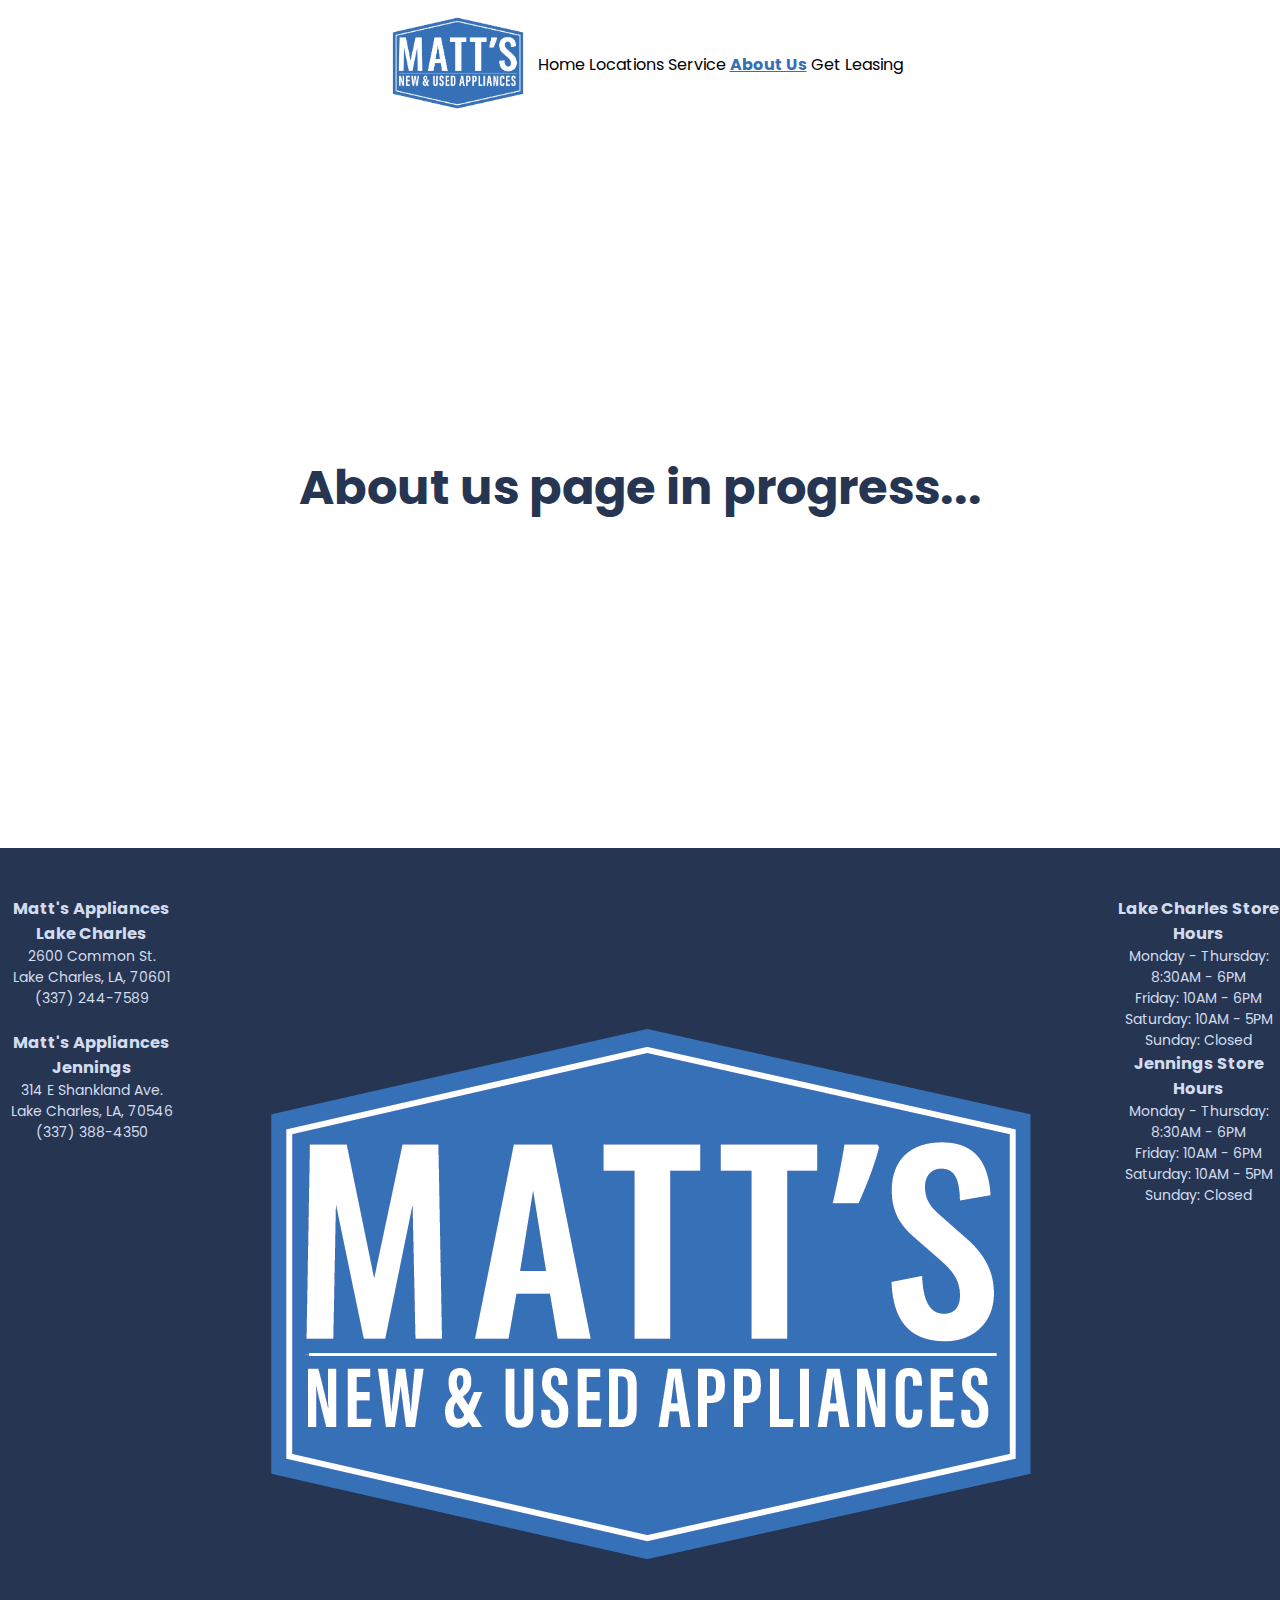
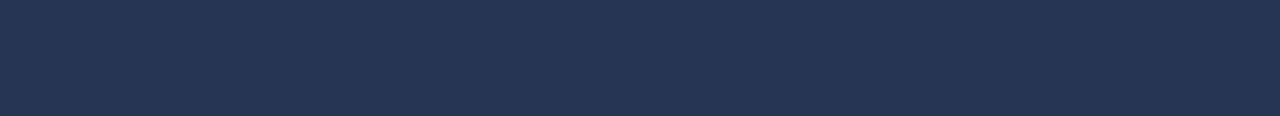
<file: about.html>
<!DOCTYPE html>
<html lang="en">
  <head>
    <meta charset="UTF-8" />
    <meta name="viewport" content="width=device-width, initial-scale=1.0" />
    <link
      rel="shortcut icon"
      href="./images/matts-logo.png"
      type="image/x-icon"
    />
    <link
      rel="stylesheet"
      href="https://cdnjs.cloudflare.com/ajax/libs/font-awesome/6.5.2/css/all.min.css"
      integrity="sha512-SnH5WK+bZxgPHs44uWIX+LLJAJ9/2PkPKZ5QiAj6Ta86w+fsb2TkcmfRyVX3pBnMFcV7oQPJkl9QevSCWr3W6A=="
      crossorigin="anonymous"
      referrerpolicy="no-referrer"
    />

    <link rel="stylesheet" href="styles/globals.css" />
    <link rel="stylesheet" href="styles/header.css" />
    <link rel="stylesheet" href="styles/footer.css" />
    <link rel="stylesheet" href="styles/locations/main-section.css" />
    <!--Mobile stylesheets-->
    <link rel="stylesheet" href="styles/mobile/mobile-main.css" />
    <link rel="stylesheet" href="styles/mobile/mobile-header.css" />
    <link rel="stylesheet" href="styles/mobile/mobile-footer.css" />
    <script src="main.js" defer></script>
    <title>Matt's Appliances - About Us</title>
  </head>
  <body>
    <header>
      <div class="mobile-spacer"></div>
      <a href="index.html">
        <img
          id="header-logo"
          src="./images/matts-logo.png"
          alt="Matt's Appliances Logo"
        />
      </a>
      <i class="fa-solid fa-bars mobile-menu-dots" id="menu-dots"></i>
      <nav id="nav-links" class="hide">
        <a href="index.html">Home</a>
        <a href="locations.html">Locations</a>
        <!-- <a href="products.html">Products</a> -->
        <a href="services.html">Service</a>
        <a href="about.html" class="active">About Us</a>
        <a href="index.html#financing-section" class="leasing-nav-link"
          >Get Leasing</a
        >
      </nav>
    </header>
    <main>
      <div class="in-progress">
        <h1>About us page in progress...</h1>
      </div>
    </main>
    <footer>
      <div class="footer-location">
        <div>
          <h3>Matt's Appliances Lake Charles</h3>
          <p>2600 Common St.</p>
          <p>Lake Charles, LA, 70601</p>
          <p>(337) 244-7589</p>
        </div>
        <br />
        <div>
          <h3>Matt's Appliances Jennings</h3>
          <p>314 E Shankland Ave.</p>
          <p>Lake Charles, LA, 70546</p>
          <p>(337) 388-4350</p>
        </div>
      </div>
      <div class="footer-lastly">
        <img id="footer-logo" src="./images/matts-logo.png" alt="" />
      </div>
      <div class="footer-hours">
        <div>
          <h3>Lake Charles Store Hours</h3>
          <p>Monday - Thursday: 8:30AM - 6PM</p>
          <p>Friday: 10AM - 6PM</p>
          <p>Saturday: 10AM - 5PM</p>
          <p>Sunday: Closed</p>
        </div>
        <div>
          <h3>Jennings Store Hours</h3>
          <p>Monday - Thursday: 8:30AM - 6PM</p>
          <p>Friday: 10AM - 6PM</p>
          <p>Saturday: 10AM - 5PM</p>
          <p>Sunday: Closed</p>
        </div>
      </div>
    </footer>
  </body>
</html>
</file>
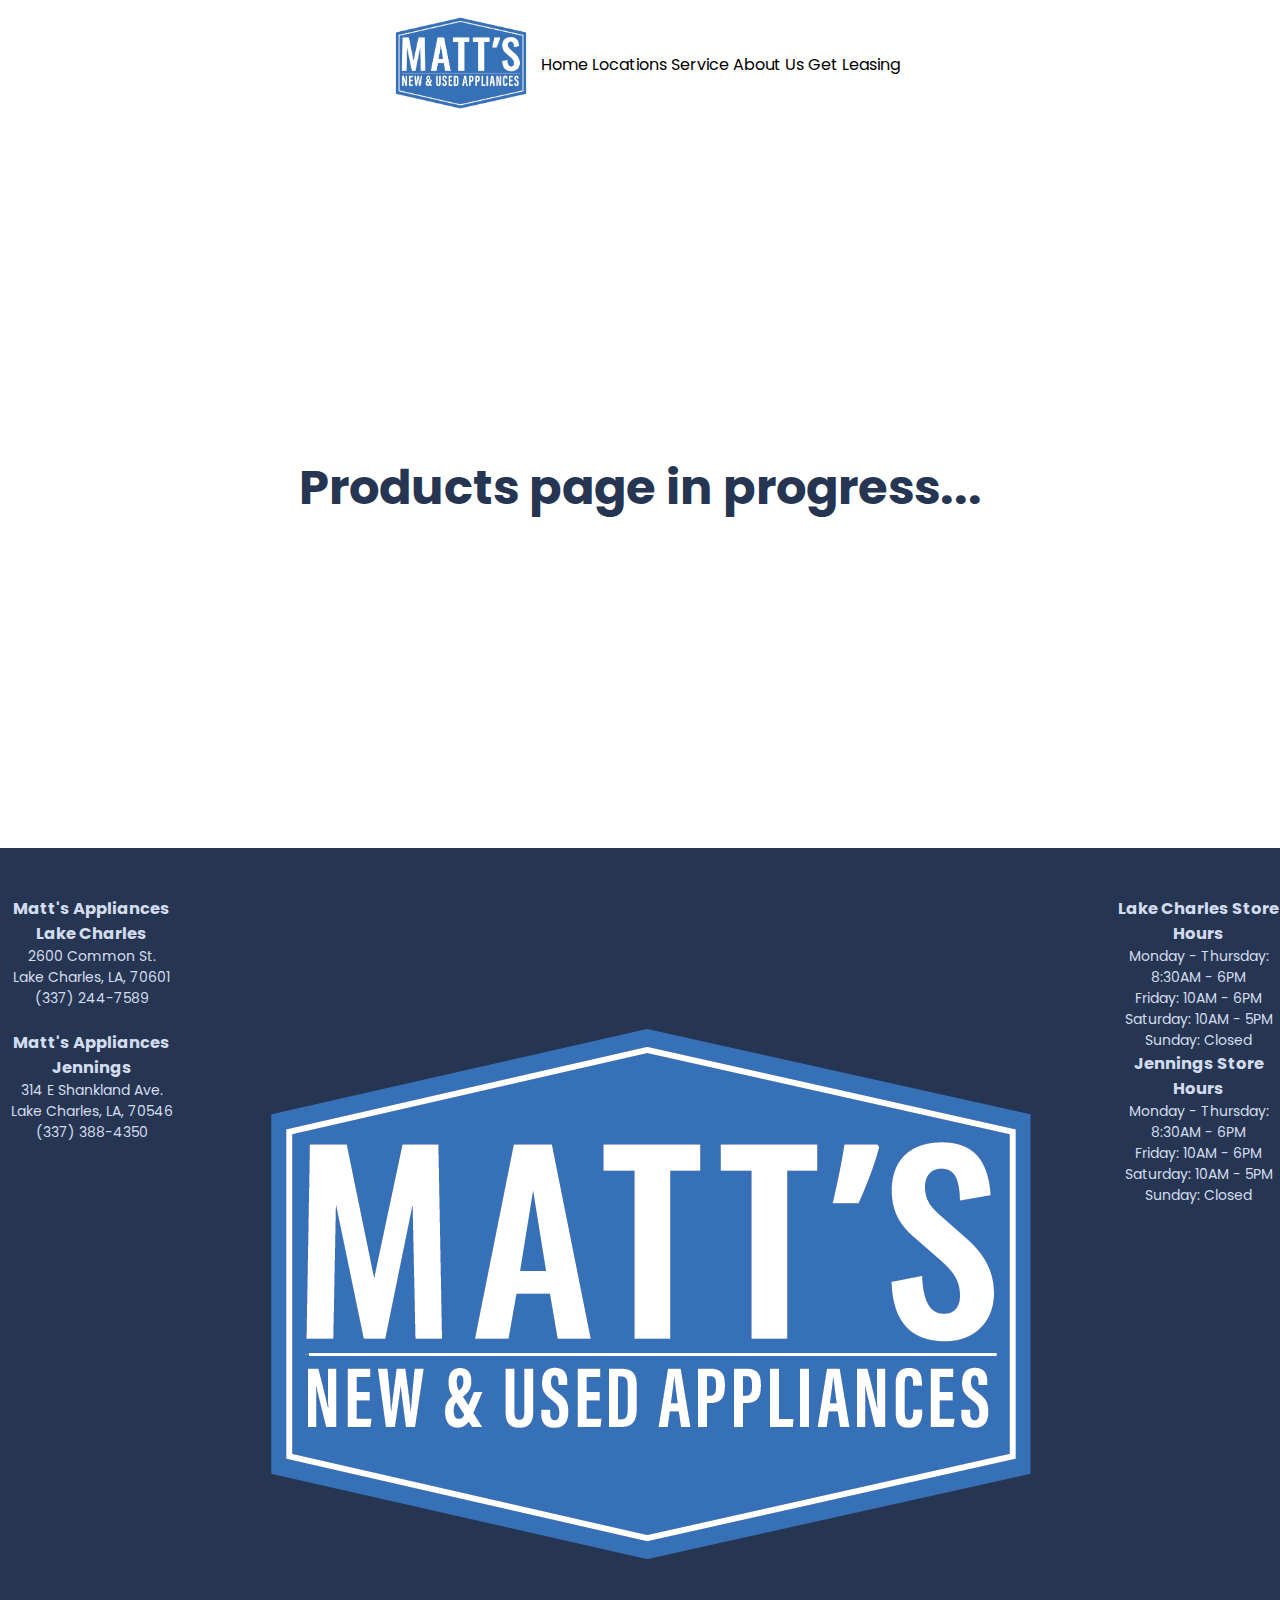
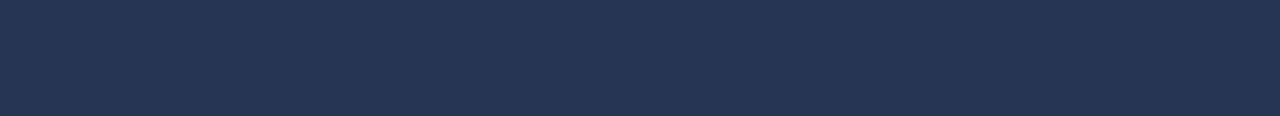
<file: products.html>
<!DOCTYPE html>
<html lang="en">
  <head>
    <meta charset="UTF-8" />
    <meta name="viewport" content="width=device-width, initial-scale=1.0" />
    <link
      rel="shortcut icon"
      href="./images/matts-logo.png"
      type="image/x-icon"
    />
    <link
      rel="stylesheet"
      href="https://cdnjs.cloudflare.com/ajax/libs/font-awesome/6.5.2/css/all.min.css"
      integrity="sha512-SnH5WK+bZxgPHs44uWIX+LLJAJ9/2PkPKZ5QiAj6Ta86w+fsb2TkcmfRyVX3pBnMFcV7oQPJkl9QevSCWr3W6A=="
      crossorigin="anonymous"
      referrerpolicy="no-referrer"
    />

    <link rel="stylesheet" href="styles/globals.css" />
    <link rel="stylesheet" href="styles/header.css" />
    <link rel="stylesheet" href="styles/footer.css" />
    <link rel="stylesheet" href="styles/locations/main-section.css" />
    <title>Matt's Appliances - Products</title>
  </head>
  <body>
    <header>
      <a href="index.html">
        <img
          id="header-logo"
          src="./images/matts-logo.png"
          alt="Matt's Appliances Logo"
        />
      </a>
      <nav>
        <a href="index.html">Home</a>
        <a href="locations.html">Locations</a>
        <!-- <a href="#" class="active">Products</a> -->
        <a href="services.html">Service</a>
        <a href="about.html">About Us</a>
        <a href="index.html#financing-section" class="leasing-nav-link"
          >Get Leasing</a
        >
      </nav>
    </header>
    <main>
      <div class="in-progress">
        <h1>Products page in progress...</h1>
      </div>
    </main>
    <footer>
      <div class="footer-location">
        <div>
          <h3>Matt's Appliances Lake Charles</h3>
          <p>2600 Common St.</p>
          <p>Lake Charles, LA, 70601</p>
          <p>(337) 244-7589</p>
        </div>
        <br />
        <div>
          <h3>Matt's Appliances Jennings</h3>
          <p>314 E Shankland Ave.</p>
          <p>Lake Charles, LA, 70546</p>
          <p>(337) 388-4350</p>
        </div>
      </div>
      <div class="footer-lastly">
        <img id="footer-logo" src="./images/matts-logo.png" alt="" />
      </div>
      <div class="footer-hours">
        <div>
          <h3>Lake Charles Store Hours</h3>
          <p>Monday - Thursday: 8:30AM - 6PM</p>
          <p>Friday: 10AM - 6PM</p>
          <p>Saturday: 10AM - 5PM</p>
          <p>Sunday: Closed</p>
        </div>
        <div>
          <h3>Jennings Store Hours</h3>
          <p>Monday - Thursday: 8:30AM - 6PM</p>
          <p>Friday: 10AM - 6PM</p>
          <p>Saturday: 10AM - 5PM</p>
          <p>Sunday: Closed</p>
        </div>
      </div>
    </footer>
  </body>
</html>
</file>
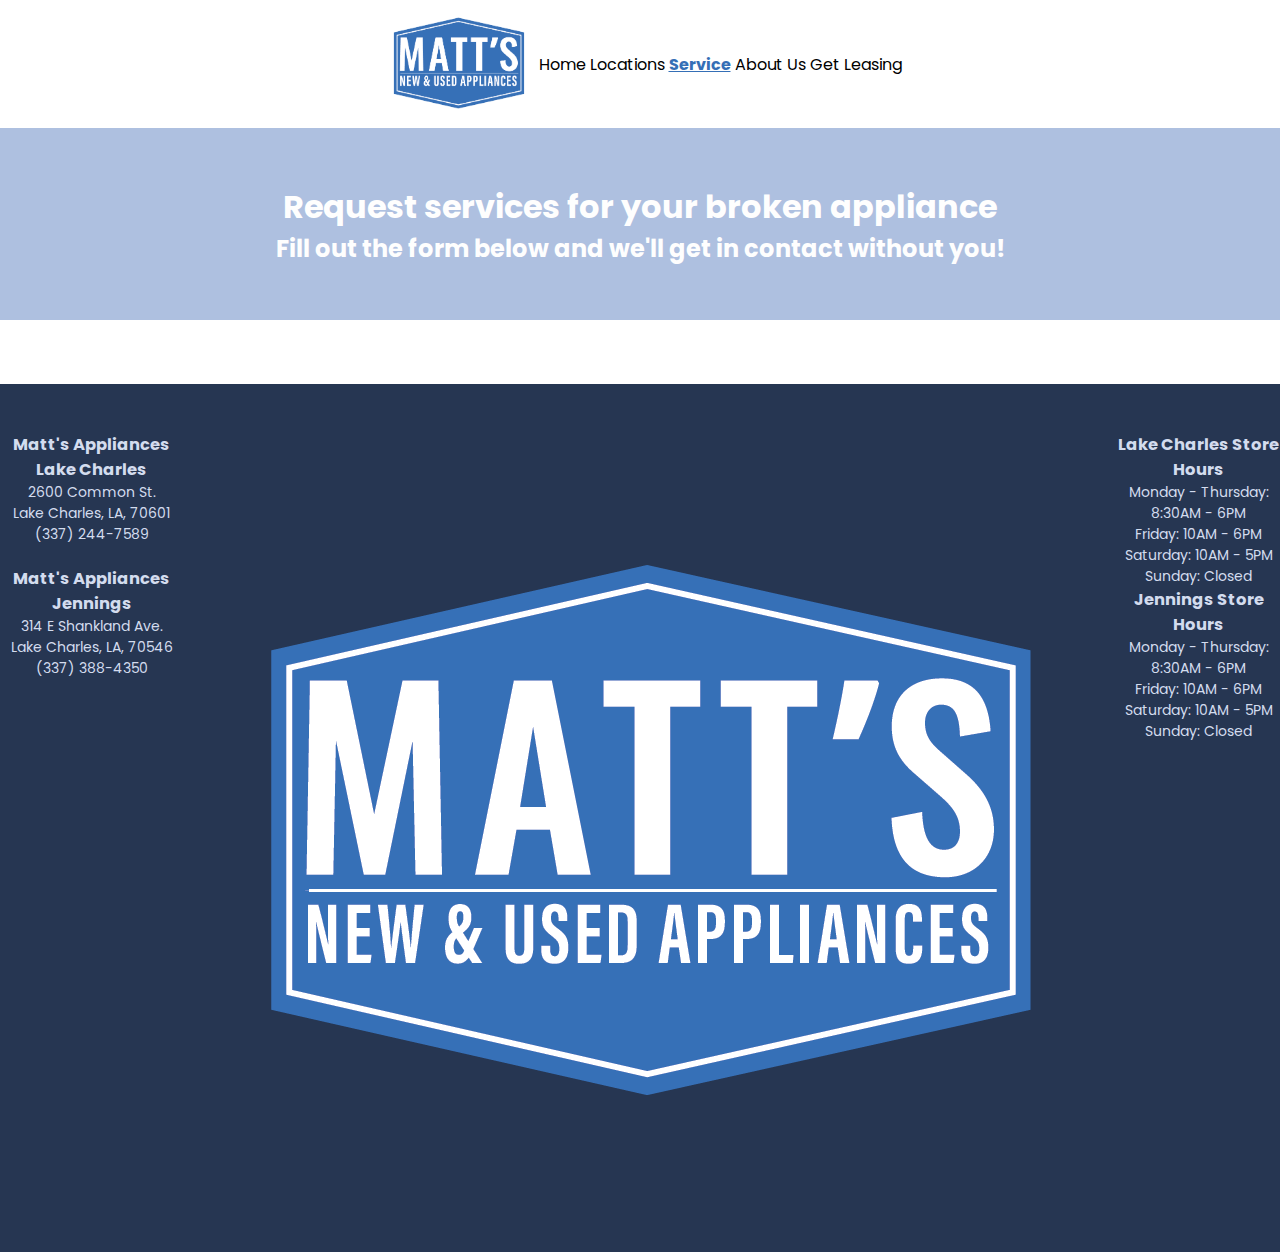
<file: services.html>
<!DOCTYPE html>
<html lang="en">
  <head>
    <meta charset="UTF-8" />
    <meta name="viewport" content="width=device-width, initial-scale=1.0" />
    <link
      rel="shortcut icon"
      href="./images/matts-logo.png"
      type="image/x-icon"
    />
    <link
      rel="stylesheet"
      href="https://cdnjs.cloudflare.com/ajax/libs/font-awesome/6.5.2/css/all.min.css"
      integrity="sha512-SnH5WK+bZxgPHs44uWIX+LLJAJ9/2PkPKZ5QiAj6Ta86w+fsb2TkcmfRyVX3pBnMFcV7oQPJkl9QevSCWr3W6A=="
      crossorigin="anonymous"
      referrerpolicy="no-referrer"
    />

    <link rel="stylesheet" href="styles/globals.css" />
    <link rel="stylesheet" href="styles/header.css" />
    <link rel="stylesheet" href="styles/footer.css" />
    <link rel="stylesheet" href="styles/locations/main-section.css" />
    <link rel="stylesheet" href="styles/services/services.css" />
    <!--mobile style sheets-->
    <link rel="stylesheet" href="styles/mobile/mobile-main.css" />
    <link rel="stylesheet" href="styles/mobile/mobile-header.css" />
    <link rel="stylesheet" href="styles/mobile/mobile-footer.css" />
    <link rel="stylesheet" href="styles/mobile/services/mobile-services.css" />
    <script src="main.js" defer></script>
    <title>Matt's Appliances - Services</title>
  </head>
  <body>
    <header>
      <div class="mobile-spacer"></div>
      <a href="index.html">
        <img
          id="header-logo"
          src="./images/matts-logo.png"
          alt="Matt's Appliances Logo"
          loading="lazy"
        />
      </a>
      <i class="fa-solid fa-bars mobile-menu-dots" id="menu-dots"></i>
      <nav id="nav-links" class="hide">
        <a href="index.html">Home</a>
        <a href="locations.html">Locations</a>
        <!-- <a href="products.html">Products</a> -->
        <a href="services.html" class="active">Service</a>
        <a href="about.html">About Us</a>
        <a href="index.html#financing-section" class="leasing-nav-link"
          >Get Leasing</a
        >
      </nav>
    </header>
    <main>
      <section id="services-hero">
        <h1>Request services for your broken appliance</h1>
        <h2>Fill out the form below and we'll get in contact without you!</h2>
      </section>
      <section id="request-form">
        <div id="24f7b3a5-fd90-42c0-a173-66c14376ba8d" class="rForm"></div>
        <link
          rel="stylesheet"
          href="https://d3ey4dbjkt2f6s.cloudfront.net/assets/external/work_request_embed.css"
          media="screen"
        />
        <script
          src="https://d3ey4dbjkt2f6s.cloudfront.net/assets/static_link/work_request_embed_snippet.js"
          clienthub_id="24f7b3a5-fd90-42c0-a173-66c14376ba8d"
          form_url="https://clienthub.getjobber.com/client_hubs/24f7b3a5-fd90-42c0-a173-66c14376ba8d/public/work_request/embedded_work_request_form"
        ></script>
      </section>
    </main>
    <footer>
      <div class="footer-location">
        <div>
          <h3>Matt's Appliances Lake Charles</h3>
          <p>2600 Common St.</p>
          <p>Lake Charles, LA, 70601</p>
          <p>(337) 244-7589</p>
        </div>
        <br />
        <div>
          <h3>Matt's Appliances Jennings</h3>
          <p>314 E Shankland Ave.</p>
          <p>Lake Charles, LA, 70546</p>
          <p>(337) 388-4350</p>
        </div>
      </div>
      <div class="footer-lastly">
        <img
          id="footer-logo"
          src="./images/matts-logo.png"
          alt=""
          loading="lazy"
        />
      </div>
      <div class="footer-hours">
        <div>
          <h3>Lake Charles Store Hours</h3>
          <p>Monday - Thursday: 8:30AM - 6PM</p>
          <p>Friday: 10AM - 6PM</p>
          <p>Saturday: 10AM - 5PM</p>
          <p>Sunday: Closed</p>
        </div>
        <div>
          <h3>Jennings Store Hours</h3>
          <p>Monday - Thursday: 8:30AM - 6PM</p>
          <p>Friday: 10AM - 6PM</p>
          <p>Saturday: 10AM - 5PM</p>
          <p>Sunday: Closed</p>
        </div>
      </div>
    </footer>
  </body>
</html>
</file>
<file: styles/globals.css>
@import url("https://fonts.googleapis.com/css2?family=Poppins:ital,wght@0,100;0,200;0,300;0,400;0,500;0,600;0,700;0,800;0,900;1,100;1,200;1,300;1,400;1,500;1,600;1,700;1,800;1,900&display=swap");
@import url("https://fonts.googleapis.com/css2?family=Italianno&display=swap");

:root {
  --primary-blue: #356fb6;
  --dark-blue: #263652;
  --white: #fefefe;
  --black: #292728;
  --gray-blue: #aec0e0;
  --light-blue: #d3dcee;
}

* {
  margin: 0;
  padding: 0;
  box-sizing: border-box;
}

a {
  text-decoration: none;
  color: inherit;
}

a.active {
  text-decoration: underline;
  color: var(--primary-blue);
  font-weight: 700;
}

.scripted {
  font-family: "Italianno", cursive;
}

.colored {
  color: var(--gray-blue);
  font-weight: 500;
}

.bolded {
  font-weight: 700;
}

div.in-progress {
  height: 80vh;
  display: flex;
  justify-content: center;
  align-items: center;
  font-size: 1.5rem;
  color: var(--dark-blue);
}

html {
  scroll-behavior: smooth;
}

body {
  display: flex;
  flex-direction: column;
  align-items: center;
  width: 100vw;
  height: 100dvh;
  font-family: "Poppins", sans-serif;
  overflow-x: hidden;
}

main {
  flex: 1;
  width: 100%;
}

@media screen and (max-width: 1080px) {
  body,
  html {
    display: flex;
    overflow-x: hidden;
    height: auto;
    max-width: 1080px;
    width: 100svw;
  }

  div.in-progress {
    font-size: 1rem;
    align-items: flex-start;
    text-align: center;
    height: auto;
    padding-block: 5rem;
  }
}
</file>
<file: styles/header.css>
header {
  display: flex;
  justify-content: center;
  align-items: center;
  height: 8rem;
  padding-inline: 1rem;
}

img#header-logo {
  width: 10rem;
  height: auto;
}

#menu-dots {
  font-size: 2rem;
}
</file>
<file: styles/footer.css>
footer {
  width: 100%;
  padding: 3rem 0;
  text-align: center;
  font-size: 0.875rem;
  background-color: var(--dark-blue);
  color: var(--light-blue);
  display: flex;
  justify-content: space-around;
}

.footer-maps-link h3 {
  margin-top: 1rem;
}
a.map-link {
  color: var(--primary-blue);
  font-weight: 600;
  text-decoration: underline;
}
</file>
<file: styles/locations/main-section.css>
section#location-hero {
  width: 100%;
  height: 40vh;
  display: flex;
  flex-direction: column;
  align-items: center;
  justify-content: center;

  background-color: var(--light-blue);
  color: var(--dark-blue);
}
section#location-hero h1 {
  font-size: 5rem;
}
section#location-hero h2 {
  font-size: 2.5rem;
  color: var(--primary-blue);
}

section#locations {
  width: 100%;
  display: flex;
  flex-direction: column;
  justify-content: center;
  align-items: center;

  gap: 10rem;
  padding-block: 8rem;
}

section#locations div.location-block {
  display: flex;
  align-items: center;
  justify-content: center;
  width: 80%;
  gap: 2rem;
}
div.location-block div h2 {
  font-size: 2.4rem;
  color: var(--dark-blue);
}
p.location-block-subheading {
  font-size: 1.2rem;
  font-weight: 600;
  color: var(--primary-blue);
}
p.location-block-desc {
  font-size: 18px;
}

section#locations div.location-block img.location-image {
  width: 600px;
  box-shadow: -2px 2px 10px #333;
  border-radius: 12px;
}

a.location-nav-link {
  background-color: var(--dark-blue);
  color: var(--white);
  padding: 1rem 3rem;
  border-radius: 10px;
  box-shadow: -1px 1px 8px #333;
}
</file>
<file: styles/mobile/mobile-main.css>
@media screen and (max-width: 1080px) {
  main {
    width: 100svw;
    margin: 0;
    padding: 0;
  }
  section#hero {
    height: auto;
    background-attachment: unset;
  }
  section#hero h1 {
    font-size: 1.5rem;
  }
  section#hero h2 {
    font-size: 1.2rem;
  }

  section#hero div#financing {
    width: 100%;
  }
  section#hero div#financing p {
    font-size: 1rem;
    width: 70%;
  }

  section#hero div#financing div.button-block button.financing-button {
    width: 50%;
    font-size: 1.5rem;
    margin-bottom: 2rem;
  }

  section#about {
    height: auto;
    flex-direction: column;
    align-items: center;
    padding: 3rem 0;
  }
  section#about div:first-child {
    width: 100%;
    text-align: center;
    display: flex;
    flex-direction: column;
    align-items: center;
  }
  section#about div:first-child p {
    font-size: 1.2rem;
    width: 80%;
  }
  section#about div.carousel {
    width: 90%;
  }
  section#about div.carousel img {
    width: 100%;
  }

  section#social-bar {
    border-radius: 50% / 0 0 60px 60px;
  }

  section#social-bar h2 {
    font-size: 1.5rem;
    margin-top: 2rem;
  }
  section#social-bar div.social-icons i {
    font-size: 2.2rem;
  }

  section#validate {
    padding: 4rem 0 8rem 0;
  }

  section#validate div.validation-icon-container {
    display: flex;
    flex-direction: column;
  }
  section#validate div.validation-icon-wrapper h3 {
    font-size: 1.8rem;
  }
  section#validate div.validation-icon-wrapper p {
    font-size: 1.2rem;
  }

  section#brands {
    flex-direction: column;
    padding-bottom: 4rem;
    padding-top: 4rem;
    border-radius: 50% / 60px 60px 0 0;
  }
  section#brands h2 {
    font-size: 1.5rem;
    width: 80%;
  }
  section#brands div.brand-logos {
    grid-template-columns: 1fr 1fr;
  }
  section#brands img {
    width: 120px;
    margin: 1.5rem;
  }
  section#brands img.ge-logo {
    width: 80px;
    margin: 0;
    justify-self: center;
  }

  section#image-banner-1 {
    height: 35rem;
    background-attachment: unset;
  }
  section#image-banner-1 h2 {
    font-size: 2.5rem;
  }
  section#image-banner-1 h2 span.scripted {
    font-family: "Italianno", cursive;
    font-size: 6rem;
    color: var(--gray-blue);
    margin-right: 10px;
  }

  section#financing-section {
    padding: 6rem 0 4rem 0;
    gap: 4rem;
  }
  section#financing-section h2 {
    font-size: 2.2rem;
    text-align: center;
    color: var(--dark-blue);
  }
  section#financing-section div.leasing-option {
    flex-direction: column;
    gap: 1rem;
  }
  section#financing-section div.leasing-option img {
    width: 250px;
    height: auto;
    box-shadow: -3px 3px 12px #000000;
  }
  h3.acima-header {
    align-self: center;
  }
  .acima-text-block {
    align-items: center;
  }

  section#financing-section div.leasing-option div.leasing-text-block {
    width: 90%;
    display: flex;
    flex-direction: column;
    text-align: center;
  }
  section#financing-section div#tower-loan {
    flex-direction: column-reverse;
    margin-top: 3rem;
  }
  section#financing-section div.tower-loan-text-block {
    text-align: center;
    align-items: center;
  }

  section#gallery {
    padding: 2rem 0 4rem 0;
    height: auto;
  }

  section#gallery h2 {
    font-size: 1.6rem;
  }

  section#gallery div.gallery-row {
    display: flex;
    flex-direction: column;
  }
  section#gallery div.gallery-row img {
    width: 300px;
    height: 350px;
  }

  section#extended-warranty {
    height: auto;
    padding: 3rem 0;
  }
  section#extended-warranty h3 {
    font-size: 1.8rem;
    text-align: center;
  }
  section#extended-warranty h2 {
    font-size: 2rem;
    text-align: center;
  }
  section#extended-warranty h4 {
    font-size: 1.8rem;
  }
}
</file>
<file: styles/mobile/mobile-header.css>
@media screen and (max-width: 1080px) {
  header {
    flex-direction: row;
    justify-content: space-between;
    flex-wrap: wrap;
    height: auto;
    margin-bottom: 0;
    padding-inline: 2rem;
  }

  header img#header-logo {
    width: 10rem;
  }

  header i.mobile-menu-dots {
    display: block;
    font-size: 2.2rem;
    color: var(--dark-blue);
  }

  header div.mobile-spacer {
    display: block;
    width: 3.2rem;
  }

  header nav#nav-links {
    flex: 1;
    gap: 0.5rem;
  }
  header nav#nav-links a {
    font-size: 0.8rem;
  }
  header nav#nav-links a.leasing-nav-link {
    background-color: transparent;
    color: var(--dark-blue);
    border: none;
    box-shadow: none;
    padding: 0;
    font-weight: 700;
    /* font-size: 0.9rem; */
  }

  header nav#nav-links.hide {
    display: none;
  }
}
</file>
<file: styles/mobile/mobile-footer.css>
@media screen and (max-width: 1080px) {
  footer {
    font-size: 1rem;
    align-items: center;
    flex-direction: column;
  }

  footer img#footer-logo {
    display: none;
  }

  footer h3 a.map-link {
    display: none;
  }
}
</file>
<file: styles/services/services.css>
section#services-hero {
  width: 100%;
  height: 12rem;
  display: flex;
  flex-direction: column;
  align-items: center;
  justify-content: center;
  background-color: var(--gray-blue);
  color: var(--white);
}

section#request-form {
  padding-block: 2rem;
}
</file>
<file: styles/mobile/services/mobile-services.css>
@media screen and (max-width: 1080px) {
  section#services-hero {
    font-size: 0.8rem;
    text-align: center;
    gap: 1rem;
  }

  section#services-hero h2 {
    font-size: 1rem;
    font-style: italic;
  }
}
</file>
